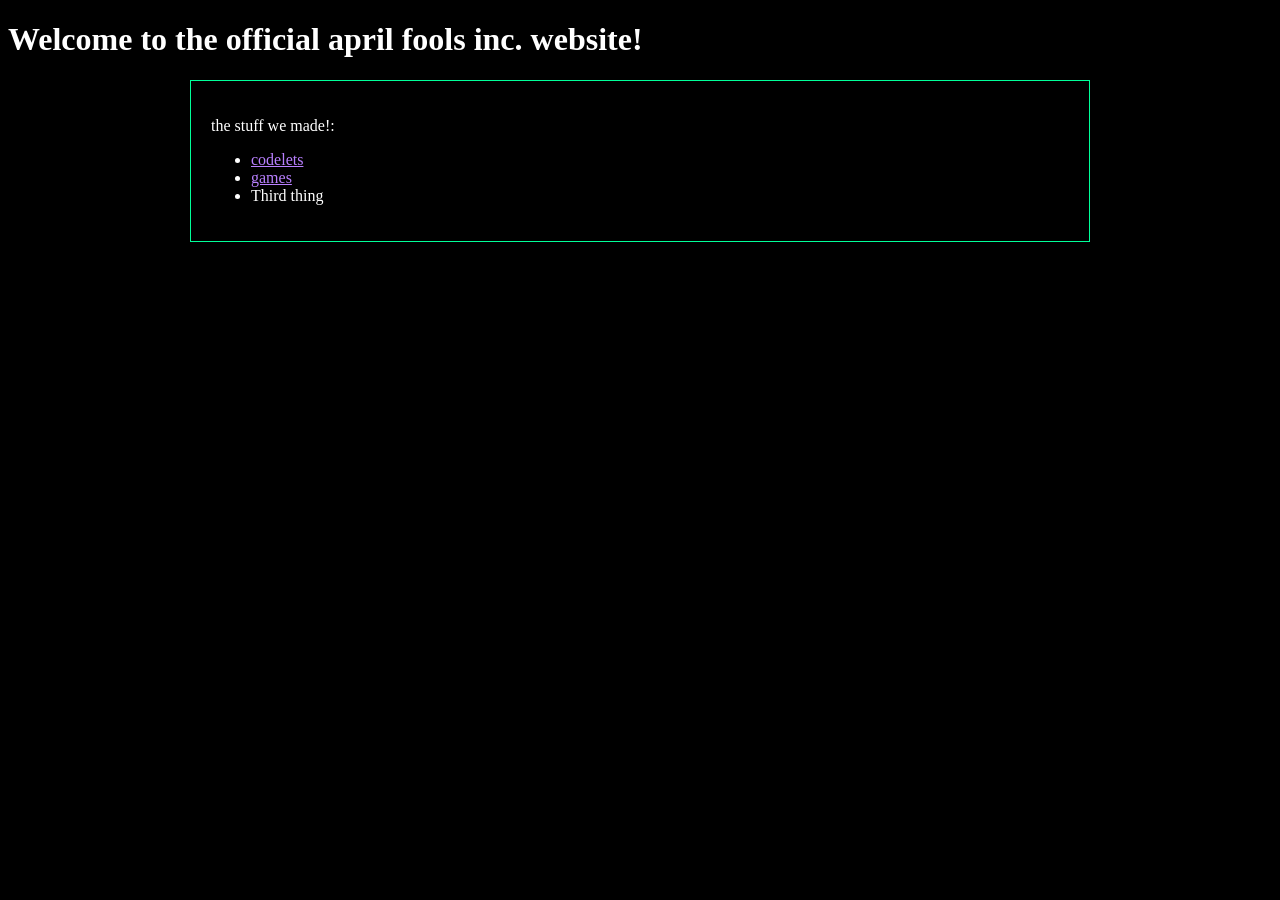
<file: index.html>
<!DOCTYPE html>
<html>
  <head>
    <meta charset="UTF-8">
    <meta name="viewport" content="width=device-width, initial-scale=1.0">
    <title>The web site of april-fools-inc</title>
    <!-- The style.css file allows you to change the look of your web pages.
         If you include the next line in all your web pages, they will all share the same look.
         This makes it easier to make new pages for your site. -->
    <link href="style.css" rel="stylesheet" type="text/css" media="all">
  </head>
  <body>
    <h1>Welcome to the official april fools inc. website!</h1>

    <section class="flex-container">
      <div class="box">
        <p>the stuff we made!:</p>

        <ul>
          <li><a href="codelets.html">codelets</a></li>
          <li><a href="games.html">games</a></li>
          <li>Third thing</li>
        </ul>
      </div>
    </section>

    
  </body>
</html>
</file>
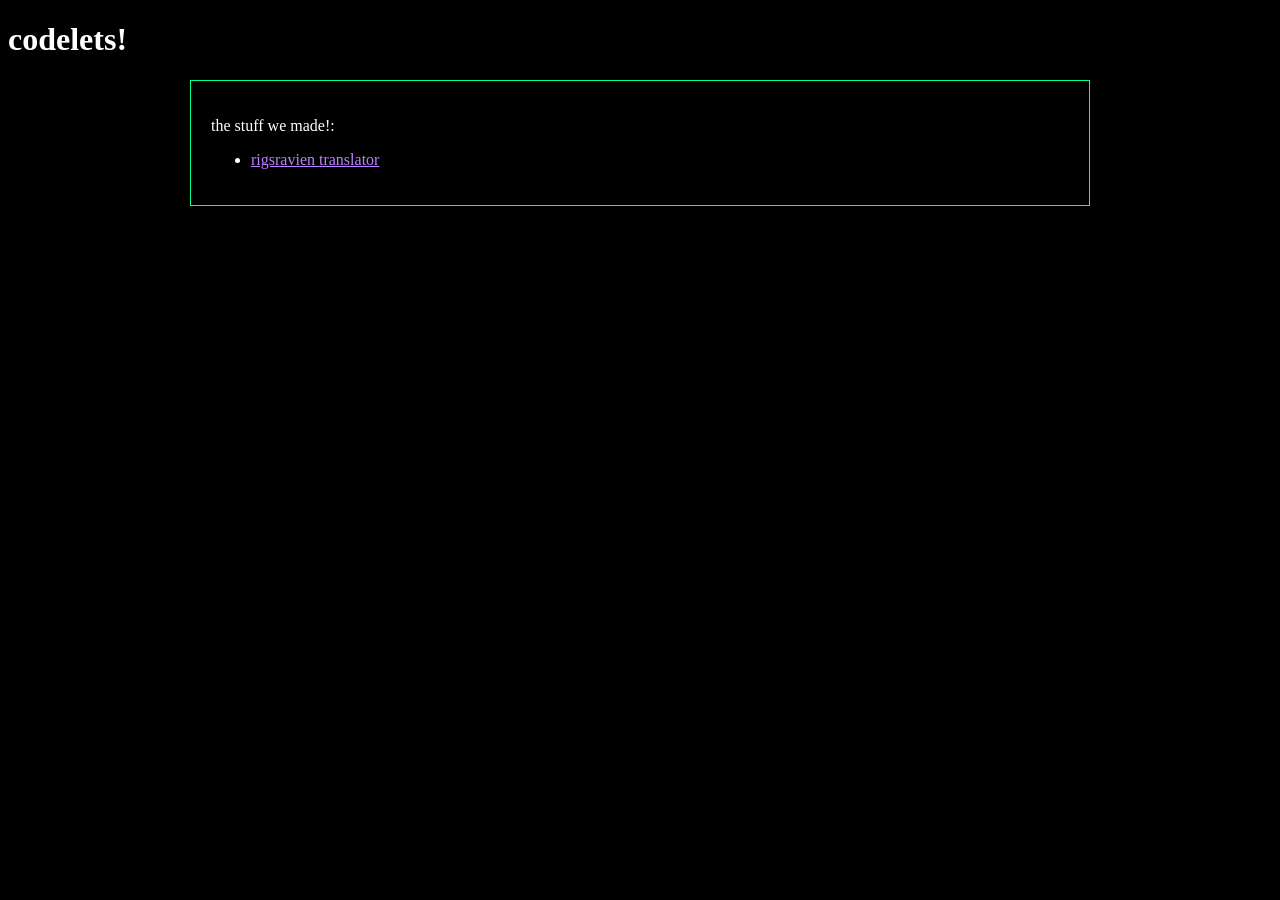
<file: codelets.html>
<!DOCTYPE html>
<html>
  <head>
    <meta charset="UTF-8">
    <meta name="viewport" content="width=device-width, initial-scale=1.0">
    <title>Games!</title>
    <!-- The style.css file allows you to change the look of your web pages.
         If you include the next line in all your web pages, they will all share the same look.
         This makes it easier to make new pages for your site. -->
    <link href="style.css" rel="stylesheet" type="text/css" media="all">
  </head>
  <body>
    <h1>codelets!</h1>



    <section class="flex-container">
      <div class="box">
        <p>the stuff we made!:</p>
        <ul>
          <li><a href="https://mankmore.github.io/mankmore/codelets/rigsravien-translator.7z">rigsravien translator</a></li>
        </ul>
      </div>
    </section>
  </body>
</html>
</file>
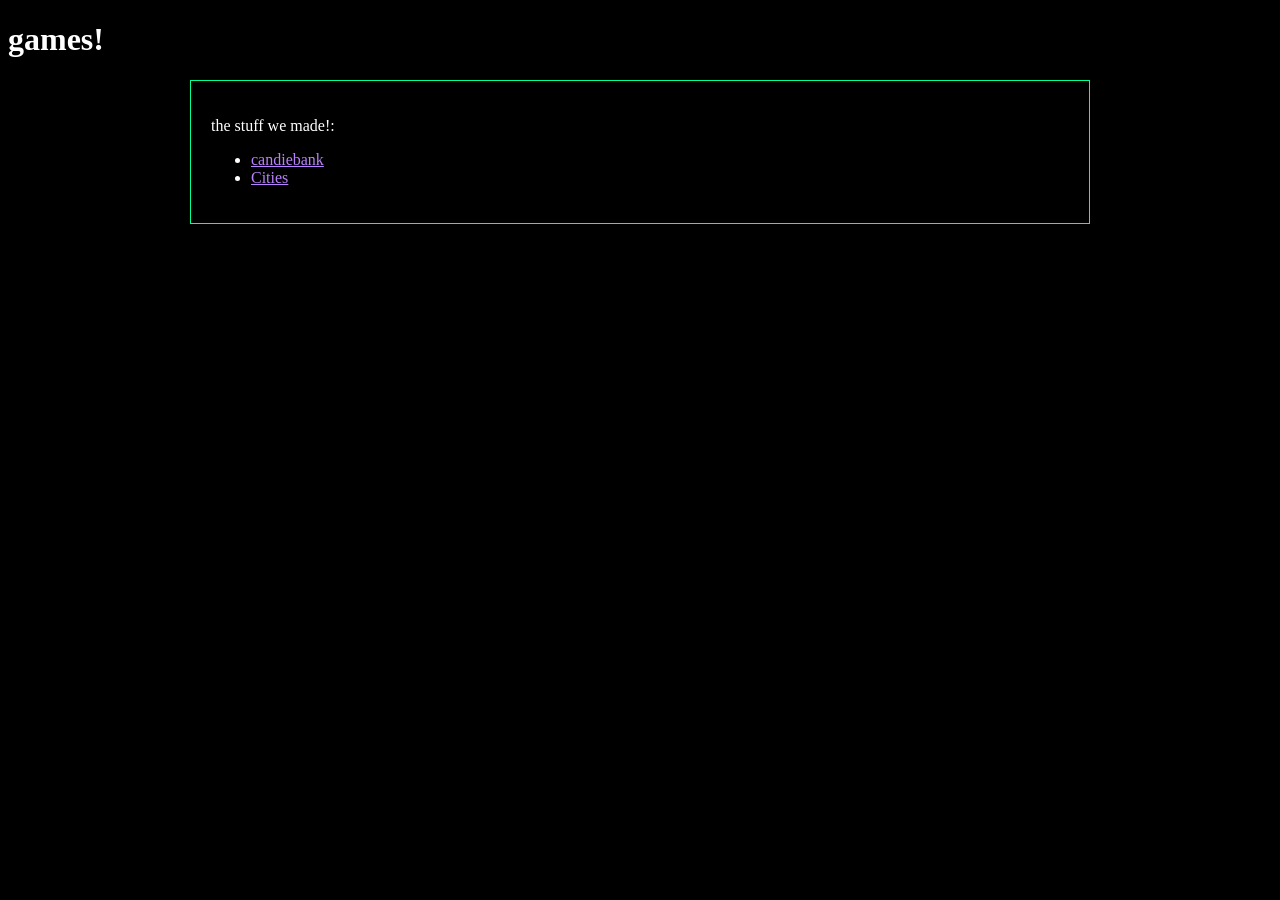
<file: games.html>
<!DOCTYPE html>
<html>
  <head>
    <meta charset="UTF-8">
    <meta name="viewport" content="width=device-width, initial-scale=1.0">
    <title>Games!</title>
    <!-- The style.css file allows you to change the look of your web pages.
         If you include the next line in all your web pages, they will all share the same look.
         This makes it easier to make new pages for your site. -->
    <link href="style.css" rel="stylesheet" type="text/css" media="all">
  </head>
  <body>
    <h1>games!</h1>



    <section class="flex-container">
      <div class="box">
        <p>the stuff we made!:</p>
        <ul>
          <li><a href="https://stramtelingit.github.io/stramtelingit/">candiebank</a></li>
          <!-- <li><a href="https://strantel.itch.io/">unity games</a></li> -->
          <li><a href="https://mankmore.github.io/mankmore/cities/cities_intro.html">Cities</a></li>
        </ul>
      </div>
    </section>
  </body>
</html>
</file>
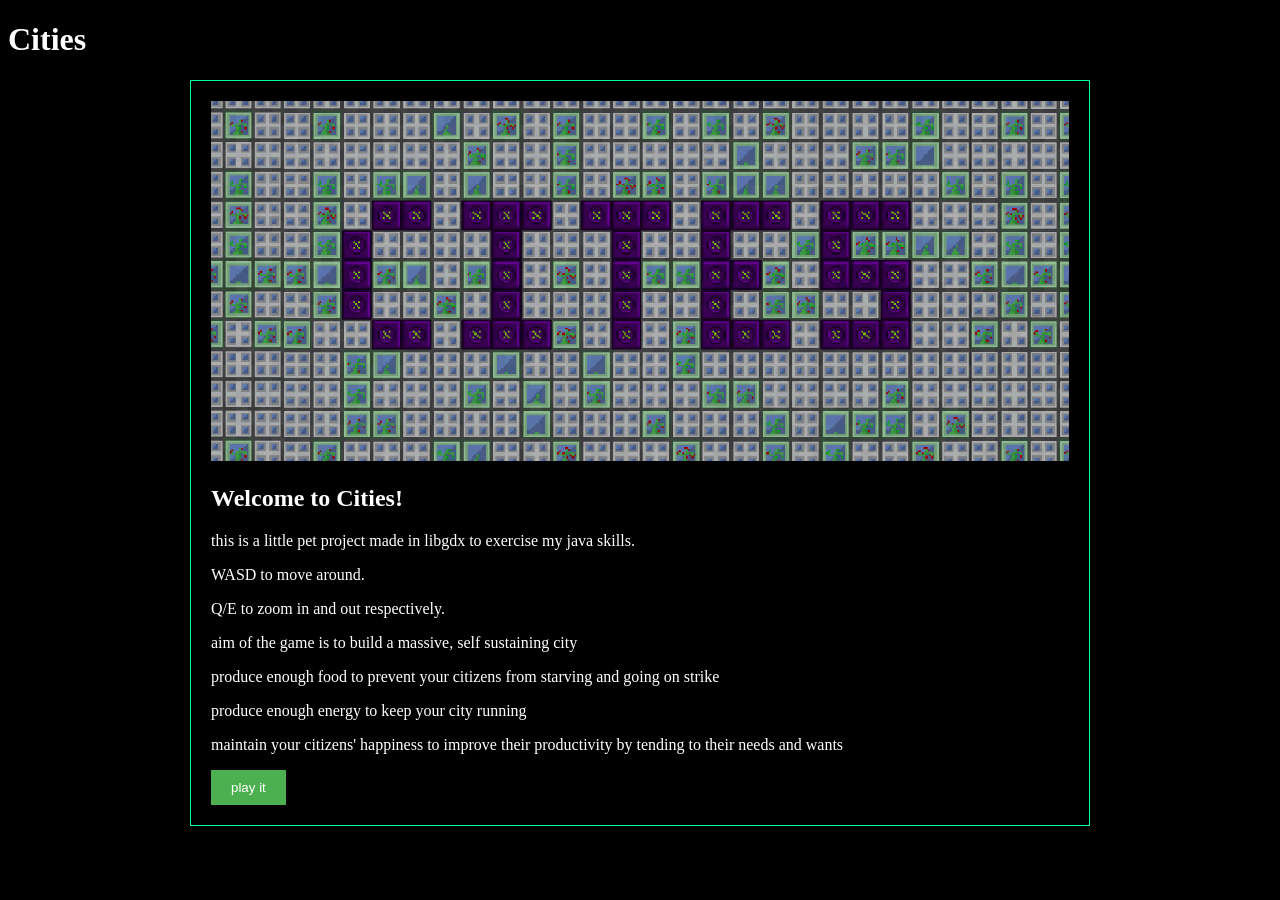
<file: cities/cities_intro.html>
<!DOCTYPE html>
<html>
  <head>
    <meta charset="UTF-8">
    <meta name="viewport" content="width=device-width, initial-scale=1.0">
    <title>Cities</title>
    <!-- The style.css file allows you to change the look of your web pages.
         If you include the next line in all your web pages, they will all share the same look.
         This makes it easier to make new pages for your site. -->
    <link href="../style.css" rel="stylesheet" type="text/css" media="all">
  </head>
  <body>
    <h1>Cities</h1>



    <section class="flex-container">
      <div class="box">
        <img src="cities.png" alt="Cities game screenshot" style="width:100%; height:auto;">
        <h2>Welcome to Cities!</h2>
        <p>this is a little pet project made in libgdx to exercise my java skills.</p>
        <p>WASD to move around.</p>
        <p>Q/E to zoom in and out respectively.</p>
        <p>aim of the game is to build a massive, self sustaining city</p>
        <p>produce enough food to prevent your citizens from starving and going on strike</p>
        <p>produce enough energy to keep your city running</p>
        <p>maintain your citizens' happiness to improve their productivity by tending to their needs and wants</p>
        <button onclick="window.location.href='https://mankmore.github.io/mankmore/cities/index.html';" style="background-color: #4CAF50; color: white; padding: 10px 20px; border: none; cursor: pointer;">play it</button>
      </div>
    </section>
  </body>
</html>
</file>
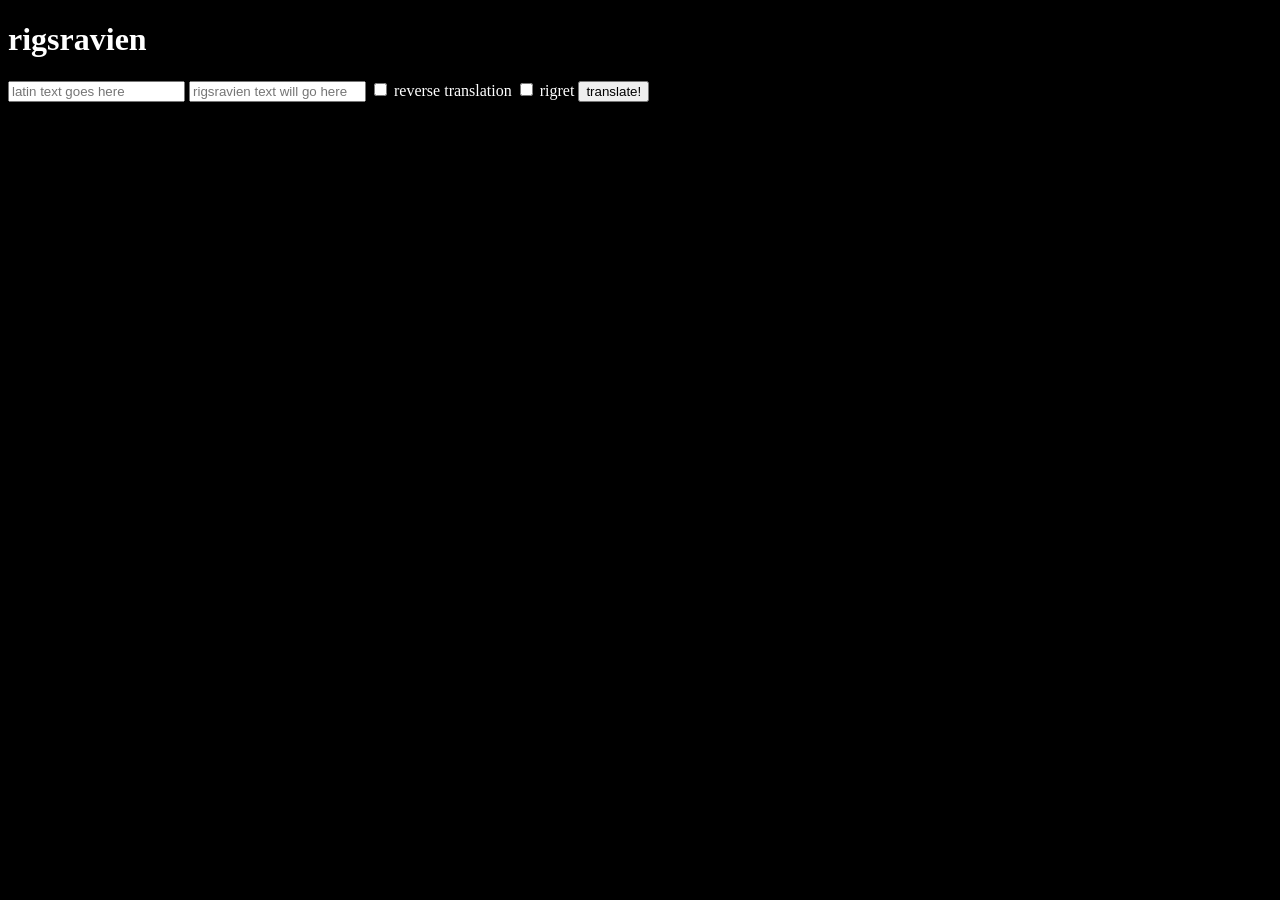
<file: rigsravien/translator.html>
<!DOCTYPE html>
<html>
  <head>
    <meta charset="UTF-8">
    <meta name="viewport" content="width=device-width, initial-scale=1.0">
    <title>Games!</title>
    <!-- The style.css file allows you to change the look of your web pages.
         If you include the next line in all your web pages, they will all share the same look.
         This makes it easier to make new pages for your site. -->
    <link href="../style.css" rel="stylesheet" type="text/css" media="all">
  </head>
  <body>
    <h1>rigsravien</h1>



    <input type="text" id="latin" placeholder="latin text goes here">
    <input type="text" id="rigsravien" placeholder="rigsravien text will go here">
    <input type="checkbox" id="reverse">
    <label for="reverse">reverse translation</label>
    <input type="checkbox" id="rigret_swap">
    <label for="rigret_swap">rigret</label>

    <button id="translate">translate!</button>

    <script src="translator.js" defer></script>
  </body>
</html>
</file>
<file: style.css>
body {
		background-color: black;
	}
	:root {
		--surface: #000000;
	}
	p { color:white; }
	pre  { color:white; }
	span { color:white; }
	h1 { color:white; }
	h2 { color:white; }
	h3 { color:white; }
	label { color:white; }
	li { color: white; }
	a { color: #b980ff; }
	a:visited { color: #9d72cc; }
	a:hover { color: #d3adff; }
	.clicki-img:hover {
		cursor : pointer;
	}
	body { image-rendering: pixelated;}



.flex-container {
  display: flex;
  gap: 15px; /* Adds clean spacing between the boxes without breaking layouts */
  max-width: 900px;
  margin: 0 auto 24px;
  flex-wrap: wrap;
}

.box {
  flex: 1 1 220px;
  padding: 20px;
  border: 1px solid #00ff99;
  background: var(--surface);
  box-shadow: 0 8px 20px rgb(0, 0, 0);
}
</file>
